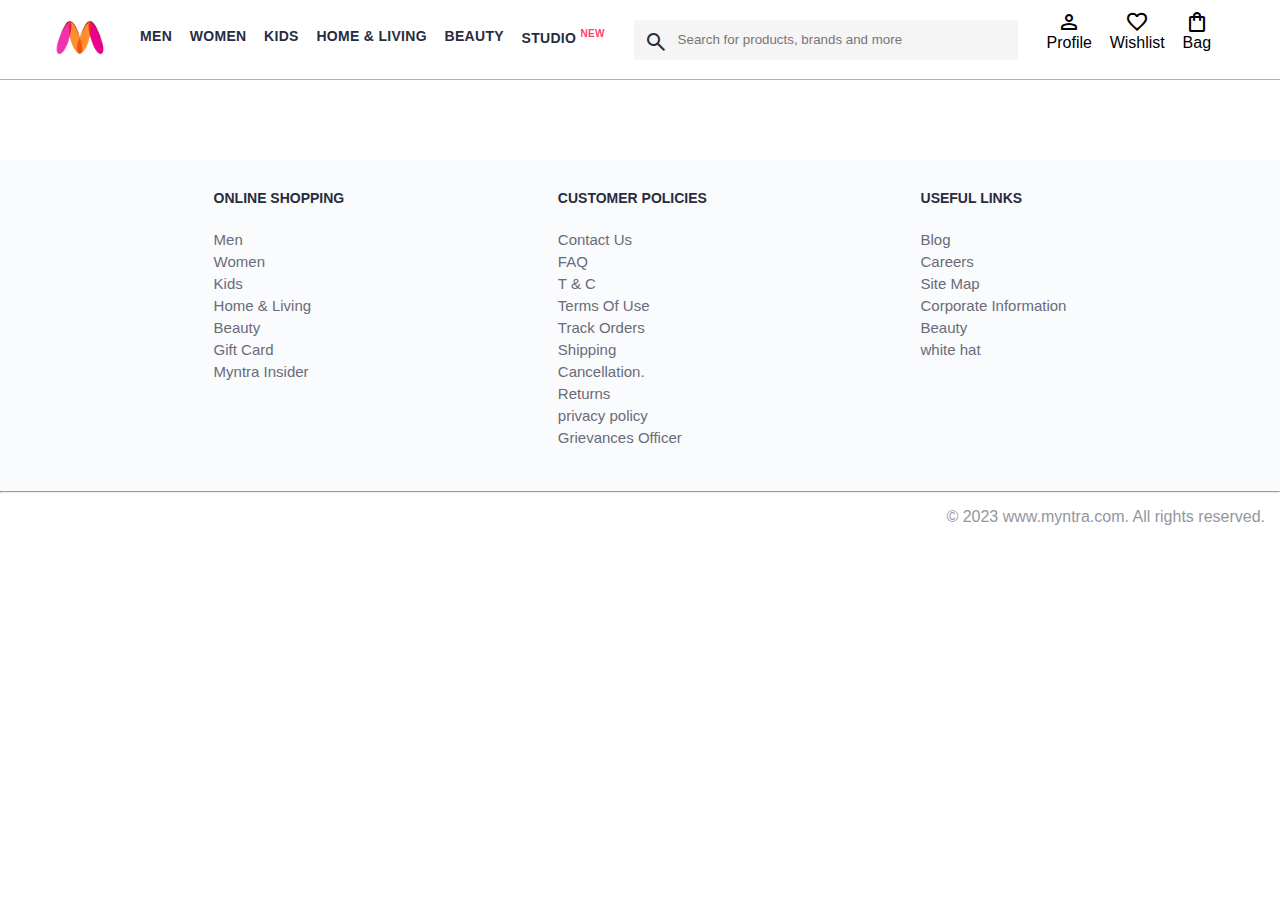
<file: index.html>
<!DOCTYPE html>
<html lang="en">
    <head>
        <title>Myntra Functional Clone</title>
        <link rel="stylesheet" href="style.css">
        <link rel="stylesheet" href="https://fonts.googleapis.com/css2?family=Material+Symbols+Outlined:opsz,wght,FILL,GRAD@20..48,100..700,0..1,-50..200" />
    </head>
<body>
    <header>
        <div class="logo_container">
            <a href="index.html"><img class="myntra_home" src="./myntra_logo.webp" alt="Myntra Home"></a>
        </div>
        <nav class="nav_bar">
            <a href="#">Men</a>
            <a href="#">Women</a>
            <a href="#">Kids</a>
            <a href="#">Home & Living</a>
            <a href="#">Beauty</a>
            <a href="#">Studio <sup>New</sup></a>
        </nav>
        <div class="search_bar">
            <span class="material-symbols-outlined search_icon">search</span>
            <input class="search_input" placeholder="Search for products, brands and more">
        </div>
        <div class="action_bar">
            <div class="action_container">
                <span class="material-symbols-outlined action_icon">person</span>
                <span class="action_name">Profile</span>
            </div>

            <div class="action_container">
                <span class="material-symbols-outlined action_icon">favorite</span>
                <span class="action_name">Wishlist</span>
            </div>

            <a class="action_container" href="bag.html">
                <span class="material-symbols-outlined action_icon">shopping_bag</span>
                <span class="action_name">Bag</span>
                <span class="bag-item-count">0</span>
            </a>
        </div>
    </header>
    <main>
        <div class="itemscontainer">
           
        </div>




    </main>
    <footer>
        <div class="footer_container">
            <div class="footer_column">
                <h3>ONLINE SHOPPING</h3>

                <a href="#">Men</a>
                <a href="#">Women</a>
                <a href="#">Kids</a>
                <a href="#">Home & Living</a>
                <a href="#">Beauty</a>
                <a href="#">Gift Card</a>
                <a href="#">Myntra Insider</a>
            </div>

            <div class="footer_column">
                <h3>CUSTOMER POLICIES</h3>

                <a href="#">Contact Us<i class="fa fa-usb" aria-hidden="true"></i></a>
                <a href="#">FAQ</a>
                <a href="#">T & C</a>
                <a href="#">Terms Of Use</a>
                <a href="#">Track Orders</a>
                <a href="#">Shipping</a>
                <a href="#">Cancellation.</a>
                <a href="#">Returns</a>
                <a href="#">privacy policy</a>
                <a href="#">Grievances Officer</a>
            </div>

            <div class="footer_column">
                <h3>USEFUL LINKS</h3>

                <a href="#">Blog</a>
                <a href="#">Careers</a>
                <a href="#">Site Map</a>
                <a href="#">Corporate Information</a>
                <a href="#">Beauty</a>
                <a href="#">white hat</a>
            </div>
        </div>
        <hr>

        <div class="copyright">
            © 2023 www.myntra.com. All rights reserved.
        </div>
    </footer>
    <script src="script.js"></script>
</body>
</html>
</file>
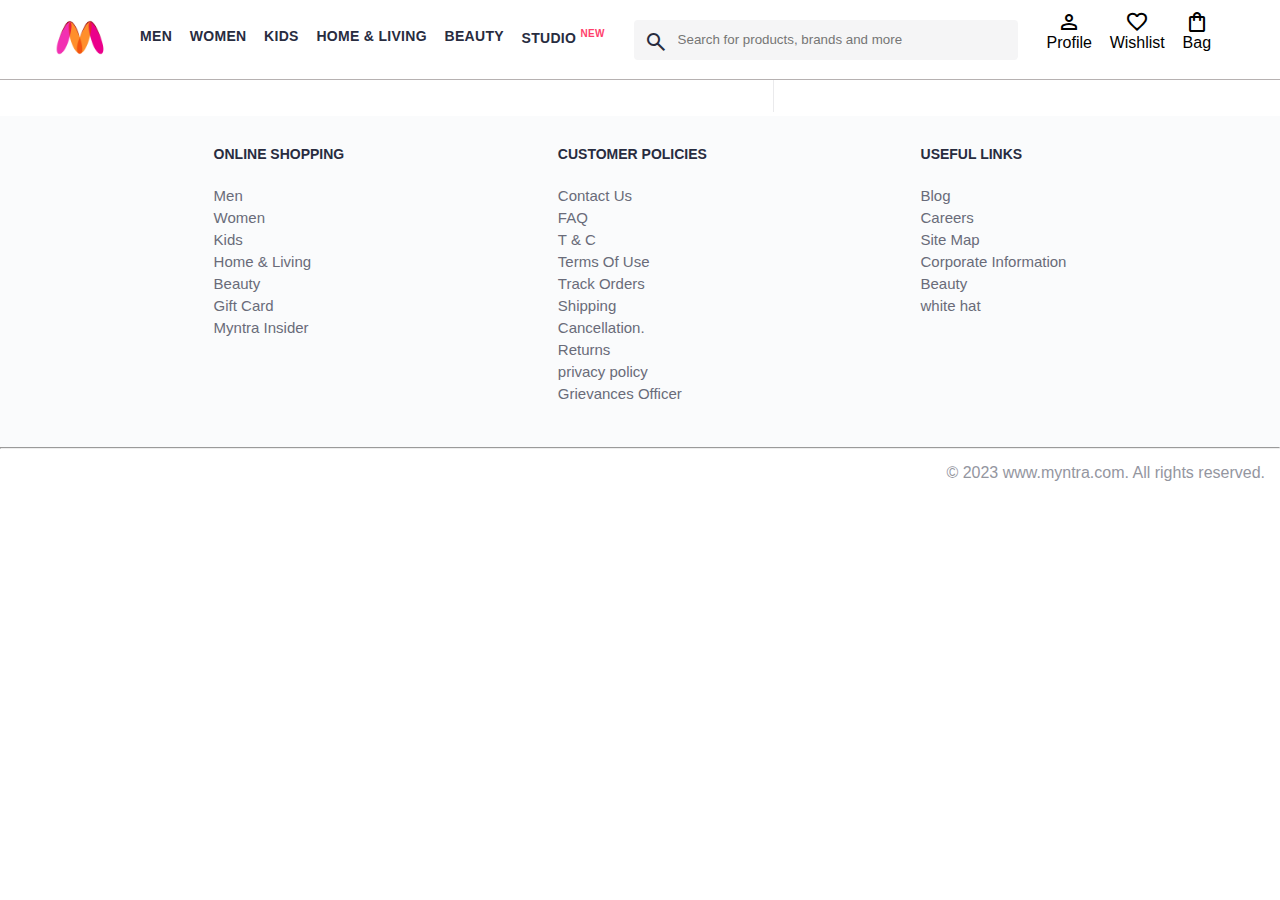
<file: bag.html>
<!DOCTYPE html>
<html lang="en">
<head>
    <title>Myntra Clone</title>
    <link rel="stylesheet" href="style.css">
    <link rel="stylesheet" href="bag.css">
    <link rel="stylesheet" href="https://fonts.googleapis.com/css2?family=Material+Symbols+Outlined:opsz,wght,FILL,GRAD@20..48,100..700,0..1,-50..200" />
</head>
<body>
    <header>
        <div class="logo_container">
            <a href=""index.html><img class="myntra_home" src="./myntra_logo.webp" alt="Myntra Home"></a>
        </div>
        <nav class="nav_bar">
            <a href="#">Men</a>
            <a href="#">Women</a>
            <a href="#">Kids</a>
            <a href="#">Home & Living</a>
            <a href="#">Beauty</a>
            <a href="#">Studio <sup>New</sup></a>
        </nav>
        <div class="search_bar">
            <span class="material-symbols-outlined search_icon">search</span>
            <input class="search_input" placeholder="Search for products, brands and more">
        </div>
        <div class="action_bar">
            <div class="action_container">
                <span class="material-symbols-outlined action_icon">person</span>
                <span class="action_name">Profile</span>
            </div>

            <div class="action_container">
                <span class="material-symbols-outlined action_icon">favorite</span>
                <span class="action_name">Wishlist</span>
            </div>

            <div class="action_container">
                <span class="material-symbols-outlined action_icon">shopping_bag</span>
                <a href="bag.html"><span class="action_name">Bag</span></a>
                <span class="bag-item-count">0</span>
            </div>
        </div>
    </header>
    <main>
      <div class="bag-page">
        <div class="bag-items-container">

        </div>
        <div class="bag-summary">

  </div>

          
        
          
        

      </div>
    </main>
    <footer>
        <div class="footer_container">
                <div class="footer_column">
                <h3>ONLINE SHOPPING</h3>

                <a href="#">Men</a>
                <a href="#">Women</a>
                <a href="#">Kids</a>
                <a href="#">Home & Living</a>
                <a href="#">Beauty</a>
                <a href="#">Gift Card</a>
                <a href="#">Myntra Insider</a>
            </div>

            <div class="footer_column">
                <h3>CUSTOMER POLICIES</h3>

                <a href="#">Contact Us<i class="fa fa-usb" aria-hidden="true"></i></a>
                <a href="#">FAQ</a>
                <a href="#">T & C</a>
                <a href="#">Terms Of Use</a>
                <a href="#">Track Orders</a>
                <a href="#">Shipping</a>
                <a href="#">Cancellation.</a>
                <a href="#">Returns</a>
                <a href="#">privacy policy</a>
                <a href="#">Grievances Officer</a>
            </div>

            <div class="footer_column">
                <h3>USEFUL LINKS</h3>

                <a href="#">Blog</a>
                <a href="#">Careers</a>
                <a href="#">Site Map</a>
                <a href="#">Corporate Information</a>
                <a href="#">Beauty</a>
                <a href="#">white hat</a>
            </div>
        </div>
        <hr>

        <div class="copyright">
            © 2023 www.myntra.com. All rights reserved.
        </div>
    </footer>
    <script src="script.js"></script>
</body>
</html>
</file>
<file: style.css>
* {
    margin: 0;
    padding: 0;
    font-family: Assistant,-apple-system,BlinkMacSystemFont,Segoe UI,Roboto,Helvetica,Arial,sans-serif;
    box-sizing: border-box;
}
header {
    display: flex;
    background-color: #ffffff;
    height: 80px;
    justify-content: space-between;
    align-items: center;
    border-bottom: 1px solid #b6b1b1;
}
.myntra_home {
    height: 45px;
}
.logo_container {
    margin-left: 4%;
}
.action_bar {
    margin-right: 4%;
}
.nav_bar {
    display: flex;
    min-width: 500px;
    justify-content: space-evenly;
}
.nav_bar a {
    font-size: 14px;
    letter-spacing: .3px;
    color: #282c3f;
    font-weight: 700;
    text-transform: uppercase;
    text-decoration: none;
    padding: 28px 0;
    border-bottom: 5px solid #ffffff;
}
.nav_bar a:hover {
    border-bottom: 4px solid #f54e77;
}

.nav_bar a sup {
    color: #ff3f6c;
    font-size: 10px;
}

.search_bar {
    height: 40px;
    min-width: 200px;
    width: 30%;
    display: flex;
    align-items: center;
}
.search_icon {
    box-sizing: content-box;
    height: 20px;
    padding: 10px;

    background-color: #f5f5f6;
    color: #282c3f;
    font-weight: 300;
    border-radius: 4px 0 0 4px;
}
.search_input {
    color: #696e79;
    background-color: #f5f5f6;
    flex-grow: 1;
    height: 40px;
    border: 0;
    border-radius: 0 4px 4px 0;
}

.action_bar {
    display: flex;
    min-width: 200px;
    justify-content: space-evenly;
}

.action_container {
    display: flex;
    flex-direction: column;
    align-items: center;
}
.action_icon{
    color:black;
}

.banner_container {
    margin: 40px 0;
}
.banner_image {
    width: 100%;
}

.category_heading {
    text-transform: uppercase;
    color: #3e4152;
    letter-spacing: .15em;
    font-size: 1.8em;
    margin: 50px 0 10px 30px;
    max-height: 5em;
    font-weight: 700;
}

.category-items,.itemscontainer {
    width: 80%;
    margin: 50px 10%;
    display: flex;
    flex-wrap: wrap;
    justify-content: space-evenly;
}

.sale_item {
    width: 250px;
}

.footer_container {
    padding: 30px 0px 40px 0px;
    background: #FAFBFC;
    display: flex;
    justify-content: space-evenly;
}

.footer_column {
    display: flex;
    flex-direction: column;
}

.footer_column h3 {
    color: #282c3f;
    font-size: 14px;
    margin-bottom: 25px;
}

.footer_column a {
    color: #696b79;
    font-size: 15px;
    text-decoration: none;
    padding-bottom: 5px;
}

.copyright {
    color: #94969f;
    text-align: end;
    padding: 15px;
}
.itemscontainer{
    width: 80%;
    margin: 40px 10%;

}
.item-container{
    width: 250px;
    margin: 10px;

}
.item-image{
    width: 100%;
    height: 70%;

}
.rating{
    font-size: 12px;
    font-weight: 700;
}
.company-name{
    margin-top: 15px;
    font-size: 16px;
    font-weight: 700;
    line-height: 1;
    color: #282c3f;
    margin-bottom: 6px;
    overflow: hidden;
    text-overflow: ellipsis;
    white-space: nowrap;

}
.item-name{
    color: #535766;
    font-size: 14px;
    line-height: 1;
    margin-bottom: 0;
    margin-top: 0;
    overflow: hidden;
    text-overflow: ellipsis;
    white-space: nowrap;
    font-weight: 400;
    display: block;
}
.price{
    font-size: 14px;
    line-height: 15px;
    color: #282c3f;
    white-space: nowrap;
}
.current-price{
    font-size: 14px;
    font-weight: 700;
    color: #282c3f;
}
.original-price{
    text-decoration: line-through;
    color: #7e818c;
    font-weight: 400;
    margin-left: 5px;
    font-size: 12px;
}
.discount{
    font-size: 14px;
    font-weight: 700;
    color: #ff5a5a;
    display: inline-block;
}
.btn-add-bag{
    background-color: lightgreen;
    border: none;
    padding: 5px 15px;
    border-radius: 10px;
    width: 100%;
    margin-top: 8px;
    font-size: 18px;
    cursor: pointer;
}
.bag-item-count{
    background-color: #f16565;
    white-space: nowrap;
    text-align: center;
    line-height: 18px;
    padding: 0 6px;
    height: 18px;
    position: relative;
    border-radius: 50%;
    font-size: 12px;
    color: #fff;
    left: 13px;
    top: -44px;
    font-weight: 700;
    cursor: pointer;
}
.action_container {
    text-decoration: none;
}
a.action_container{
    color:black;
}

.action_name{
    color:black;
    text-decoration:none;
}
a{
    color:black;
    text-decoration:none;
}
</file>
<file: bag.css>
.bag-items-container {
    display: inline-block;
    width: 64%;
    padding-right: 20px;
    border-right: 1px solid #eaeaec;
    padding-top: 32px;
    color: #282c3f;
    font-size: 13px;
    line-height: 1.42857143;
  }
  
  .bag-page {
    width: 75%;
    margin-left: 12.5%;
  }
  
  .bag-summary {
    vertical-align: top;
    display: inline-block;
    width: 35%;
    padding: 24px 0 0 16px;
    color: #282c3f;
    font-size: 13px;
    line-height: 1.42857143;
    visibility: visible;
  }
  
  .bag-details-container {
    margin-bottom: 16px;
  }
  
  .price-header {
    font-size: 12px;
    font-weight: 700;
    margin: 24px 0 16px;
    color: #535766;
  }
  
  .price-item {
    margin-bottom: 12px;
    line-height: 16px;
    font-size: 14px;
    color: #282c3f;
  }
  
  .price-item-value {
    float: right;
  }
  
  .priceDetail-base-discount {
    color: #03a685;
  }
  
  .price-footer {
    font-weight: 700;
    font-size: 15px;
    padding-top: 16px;
    border-top: 1px solid #eaeaec;
    color: #3e4152;
    line-height: 16px;
  }
  
  .btn-place-order {
    width: 100%;
    letter-spacing: 1px;
    font-size: 14px;
    font-weight: 600;
    border-radius: 2px;
    border-width: 0px;
    padding: 10px 16px;
    background-color: rgb(255, 63, 108);
    color: rgb(255, 255, 255);
    cursor: pointer;
  }
  
  .bag-item-container {
    margin-bottom: 8px;
    background: #fff;
    font-size: 14px;
    border: 1px solid #eaeaec;
    border-radius: 4px;
    position: relative;
    padding: 12px 12px 0;
  }
  
  .item-left-part {
    position: absolute;
    background: rgb(255, 242, 223);
    height: 148px;
    width: 111px;
  }
  
  .item-right-part {
    padding-left: 12px;
    position: relative;
    min-height: 148px;
    margin-left: 111px;
    margin-bottom: 12px;
  }
  
  .bag-item-img {
    width: 100%;
    height:100%;
  }
  
  .return-period {
    display: inline-flex;
    font-size: 14px;
    padding-top: 8px;
  }
  
  .return-period-days {
    font-weight: 700;
    margin-right: 4px;
  }
  
  .delivery-details {
    margin-top: 5px;
    color: #282c3f;
    font-size: 12px;
    letter-spacing: -.1px;
    margin-bottom: 8px;
    line-height: 15px;
  }
  
  .delivery-details-days {
    color: #03a685;
  }
  
  .remove-from-cart {
    position: absolute;
    font-size: 25px;
    top: 10px;
    right: 18px;
    width: 14px;
    height: 14px;
    cursor: pointer;
  }

a{
    color:black;
    text-decoration:none;
}
</file>
